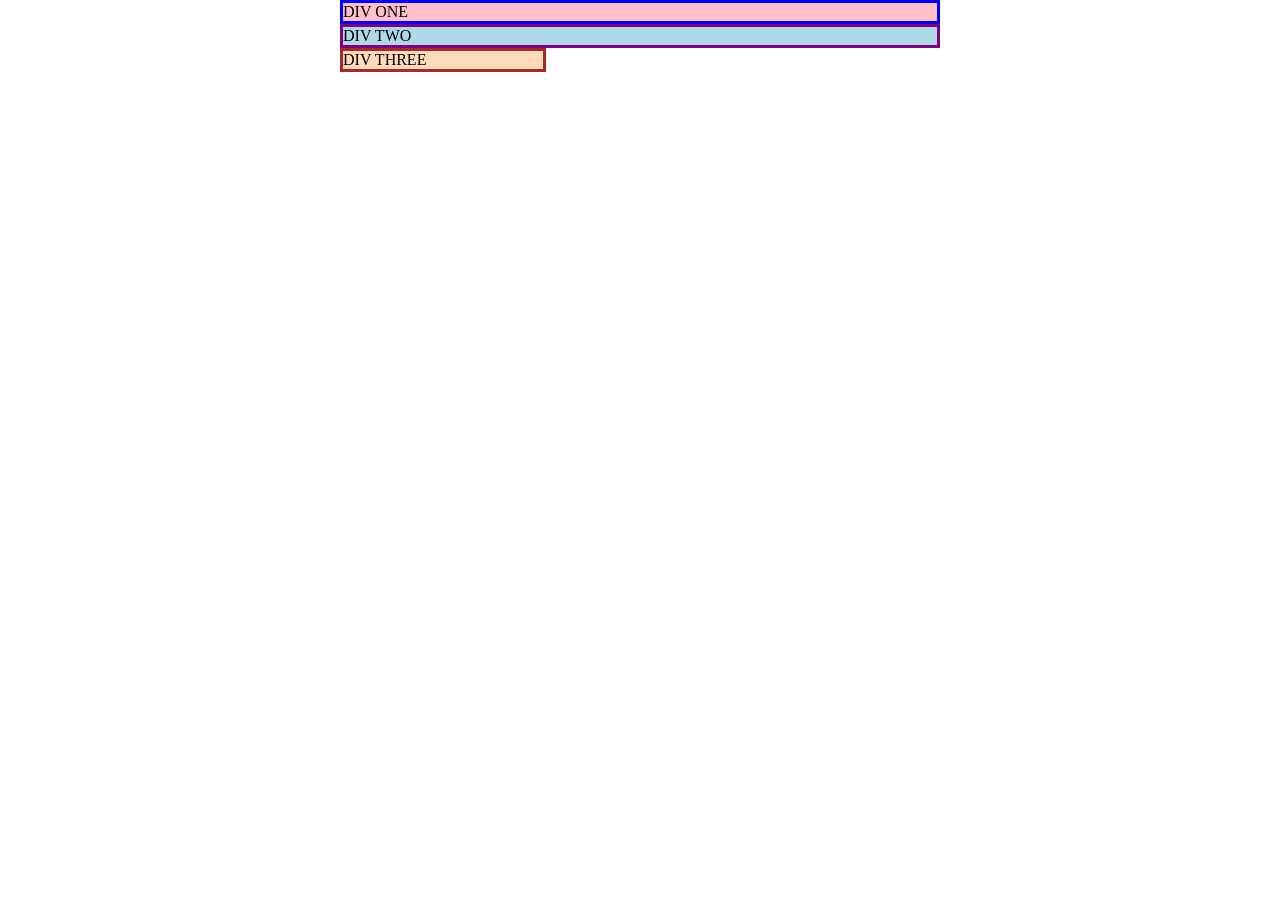
<file: foundations/block-and-inline/01-margin-and-padding-1/index.html>
<!DOCTYPE html>
<html lang="en">
  <head>
    <meta charset="UTF-8">
    <meta http-equiv="X-UA-Compatible" content="IE=edge">
    <meta name="viewport" content="width=device-width, initial-scale=1.0">
    <title>Margin and Padding exercise</title>
    <link rel="stylesheet" href="style.css">
  </head>
  <body>
    <div class="one">
      DIV ONE
    </div>
    <div class="two">
      DIV TWO
    </div>
    <div class="three">
      DIV THREE
    </div>
  </body>
</html>
</file>
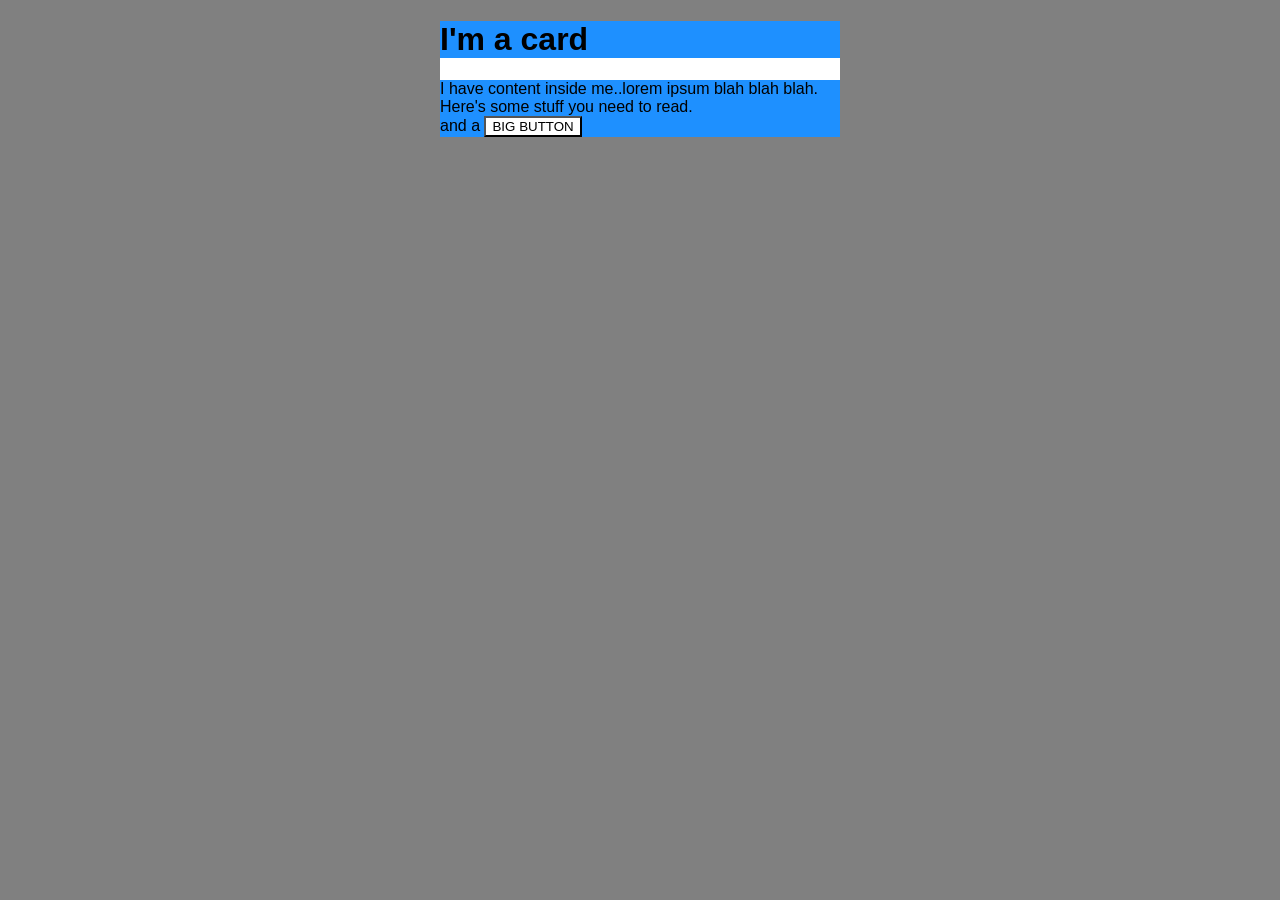
<file: foundations/block-and-inline/02-margin-and-padding-2/index.html>
<!DOCTYPE html>
<html lang="en">
  <head>
    <meta charset="UTF-8">
    <meta http-equiv="X-UA-Compatible" content="IE=edge">
    <meta name="viewport" content="width=device-width, initial-scale=1.0">
    <title>Margin and Padding exercise 2</title>
    <link rel="stylesheet" href="style.css">
  </head>
  <body>
    <div class="card">
      <h1 class="title">I'm a card</h1>
      <div class="content">I have content inside me..lorem ipsum blah blah blah. Here's some stuff you need to read.</div>
      <div class="button-container">and a <button>BIG BUTTON</button></div>
    </div>
  </body>
</html>
</file>
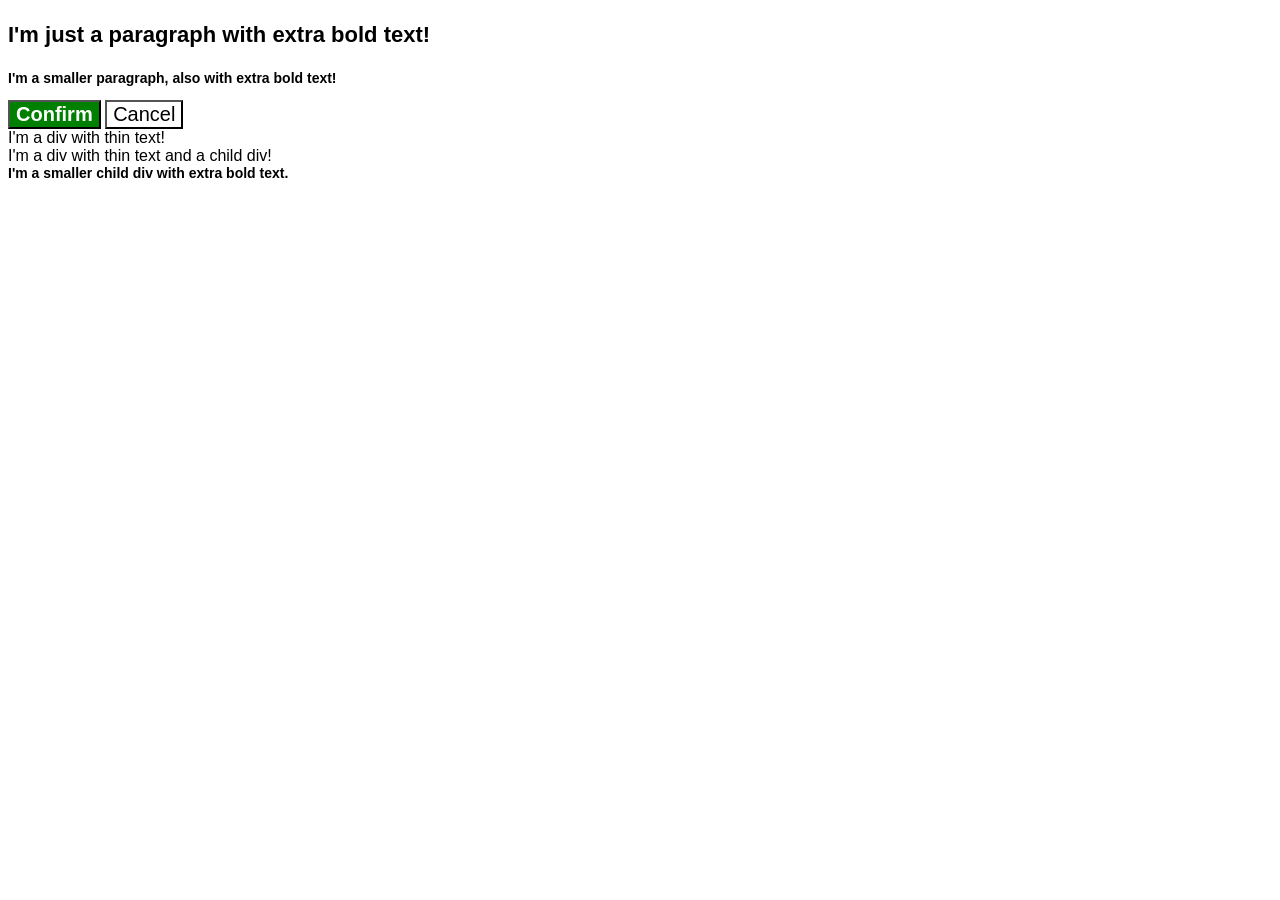
<file: foundations/cascade/01-cascade-fix/index.html>
<!DOCTYPE html>
<html lang="en">
  <head>
    <meta charset="UTF-8">
    <meta http-equiv="X-UA-Compatible" content="IE=edge">
    <meta name="viewport" content="width=device-width, initial-scale=1.0">
    <title>Fix the Cascade</title>
    <link rel="stylesheet" href="style.css">
  </head>
  <body>
    <p class="para">I'm just a paragraph with extra bold text!</p>
    <p class="para small-para">I'm a smaller paragraph, also with extra bold text!</p>

    <button id="confirm-button" class="button confirm">Confirm</button>
    <button id="cancel-button" class="button cancel">Cancel</button>

    <div class="text">I'm a div with thin text!</div>
    <div class="text">I'm a div with thin text and a child div!
      <div class="text child">I'm a smaller child div with extra bold text.</div>
    </div>
  </body>
</html>
</file>
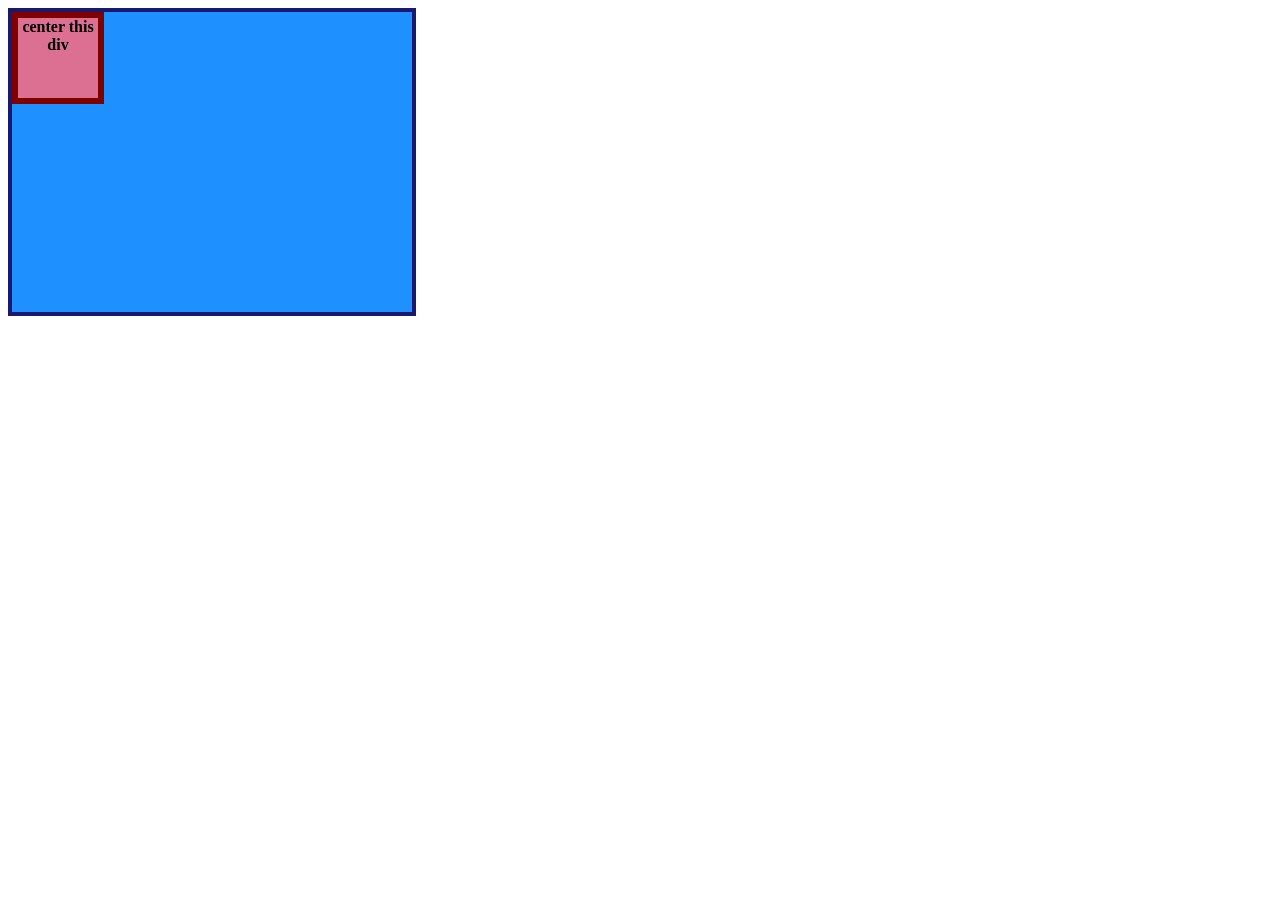
<file: foundations/flex/01-flex-center/index.html>
<!DOCTYPE html>
<html lang="en">
  <head>
    <meta charset="UTF-8">
    <meta http-equiv="X-UA-Compatible" content="IE=edge">
    <meta name="viewport" content="width=device-width, initial-scale=1.0">
    <title>CENTER THIS DIV</title>
    <link rel="stylesheet" href="style.css">
  </head>
  <body>
    <div class="container">
      <div class="box">center this div</div>
    </div>
  </body>
</html>
</file>
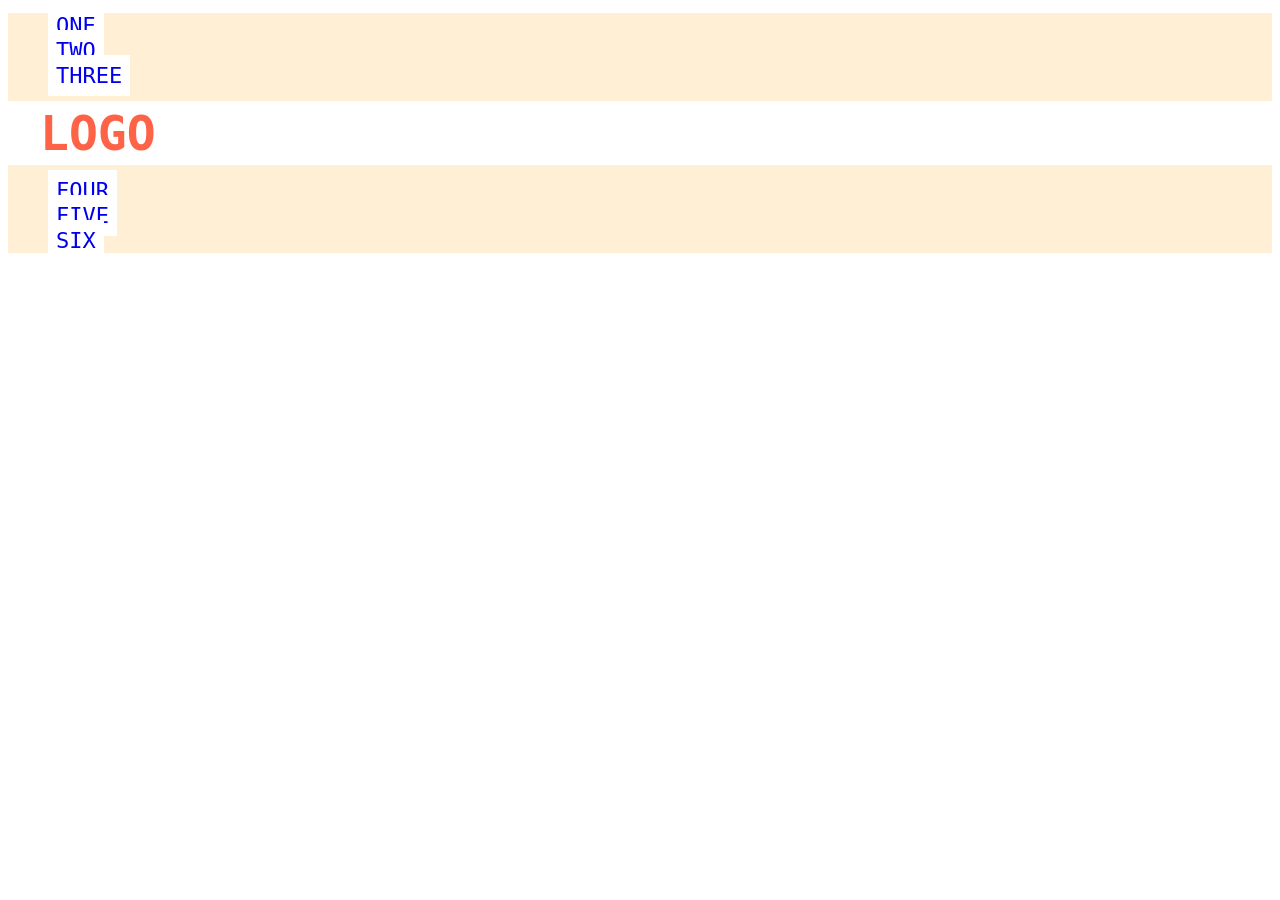
<file: foundations/flex/02-flex-header/index.html>
<!DOCTYPE html>
<html lang="en">
  <head>
    <meta charset="UTF-8">
    <meta http-equiv="X-UA-Compatible" content="IE=edge">
    <meta name="viewport" content="width=device-width, initial-scale=1.0">
    <title>Flex Header</title>
    <link rel="stylesheet" href="style.css">
  </head>
  <body>
    <div class="header">
      <div class="left-links">
        <ul>
          <li><a href="#">ONE</a></li>
          <li><a href="#">TWO</a></li>
          <li><a href="#">THREE</a></li>
        </ul>
      </div>
      <div class="logo">LOGO</div>
      <div class="right-links">
        <ul>
          <li><a href="#">FOUR</a></li>
          <li><a href="#">FIVE</a></li>
          <li><a href="#">SIX</a></li>
        </ul>
      </div>
    </div>
  </body>
</html>
</file>
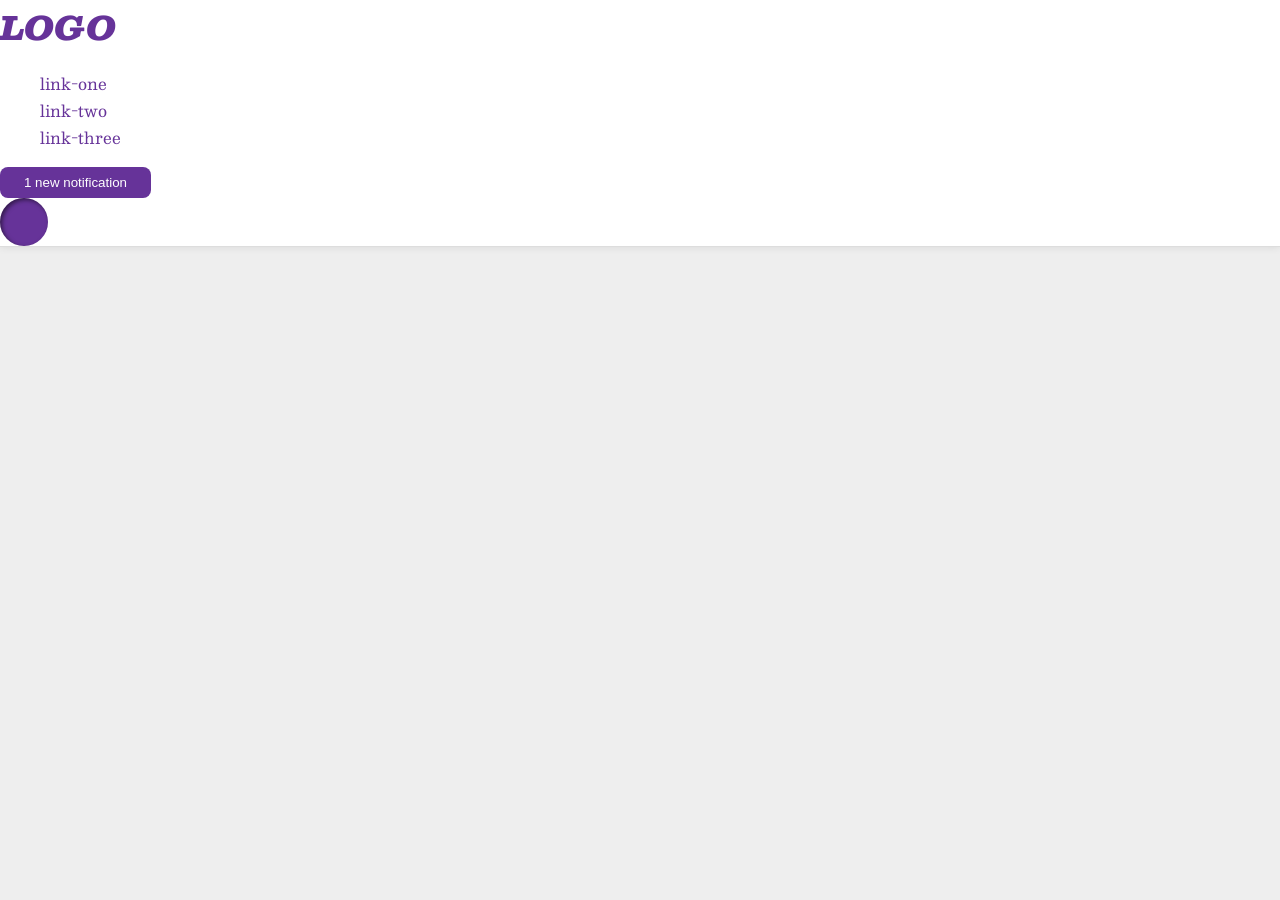
<file: foundations/flex/03-flex-header-2/index.html>
<!DOCTYPE html>
<html lang="en">
  <head>
    <meta charset="UTF-8">
    <meta http-equiv="X-UA-Compatible" content="IE=edge">
    <meta name="viewport" content="width=device-width, initial-scale=1.0">
    <title>Flex Header 2</title>
    <link rel="stylesheet" href="style.css">
  </head>
  <body>
    <div class="header">
      <div class="logo">
        LOGO
      </div>
      <ul class="links">
        <li><a href="https://google.com">link-one</a></li>
        <li><a href="https://google.com">link-two</a></li>
        <li><a href="https://google.com">link-three</a></li>
      </ul>
      <button class="notifications">
        1 new notification
      </button>
      <div class="profile-image"></div>
    </div>
  </body>
</html>
</file>
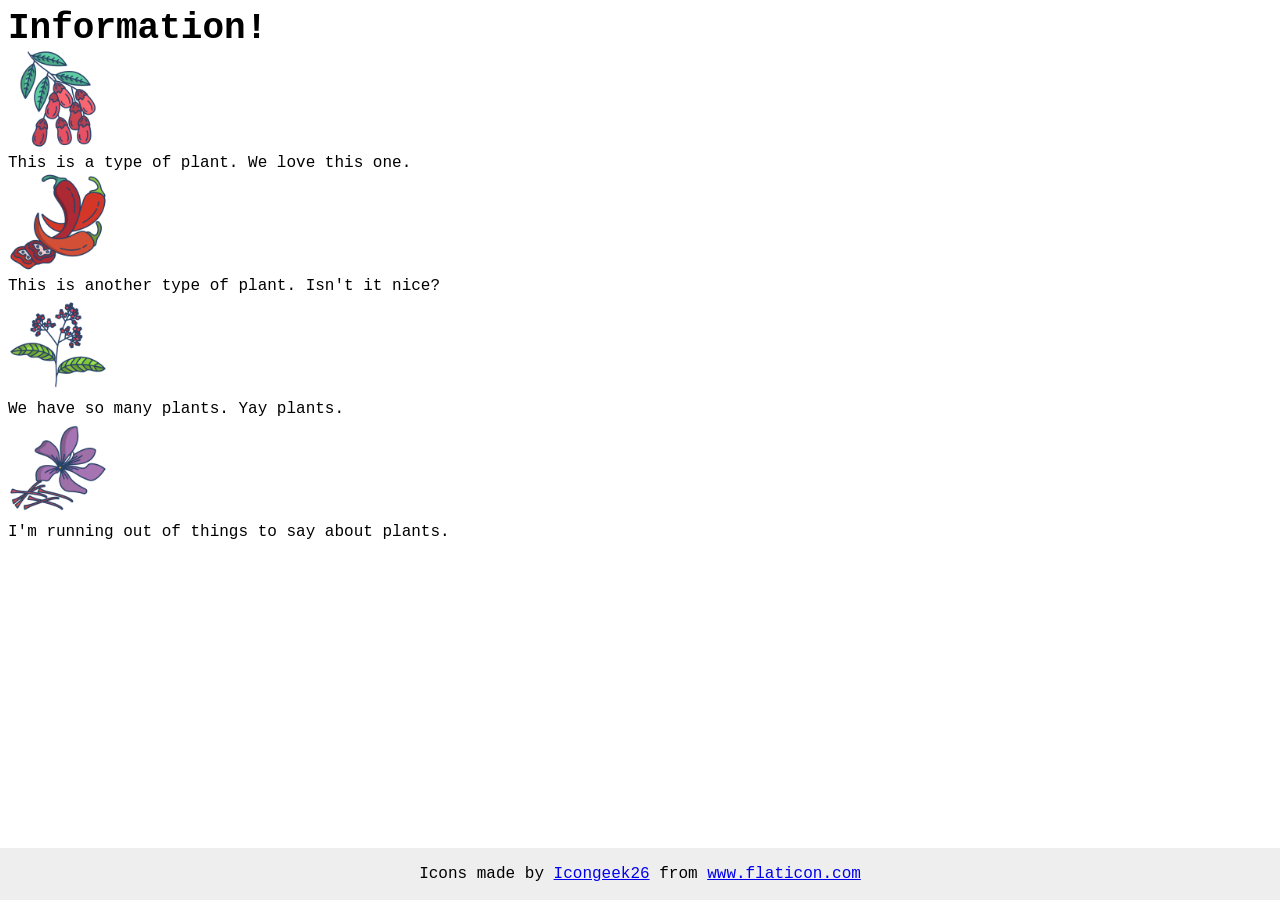
<file: foundations/flex/04-flex-information/index.html>
<!DOCTYPE html>
<html lang="en">
  <head>
    <meta charset="UTF-8">
    <meta http-equiv="X-UA-Compatible" content="IE=edge">
    <meta name="viewport" content="width=device-width, initial-scale=1.0">
    <title>Information</title>
    <link rel="stylesheet" href="style.css">
  </head>
  <body>
    <div class="title">Information!</div>

    <img src="./images/barberry.png" alt="barberry">
    <div class="text">This is a type of plant. We love this one.</div>

    <img src="./images/chilli.png" alt="chili">
    <div class="text">This is another type of plant. Isn't it nice?</div>

    <img src="./images/pepper.png" alt="pepper">
    <div class="text">We have so many plants. Yay plants.</div>

    <img src="./images/saffron.png" alt="saffron">
    <div class="text">I'm running out of things to say about plants.</div>

    <!-- disregard this section, it's here to give attribution to the creator of these icons -->
    <div class="footer">
      <div>Icons made by <a href="https://www.flaticon.com/authors/icongeek26" title="Icongeek26">Icongeek26</a> from <a href="https://www.flaticon.com/" title="Flaticon">www.flaticon.com</a></div>
    </div>
  </body>
</html>
</file>
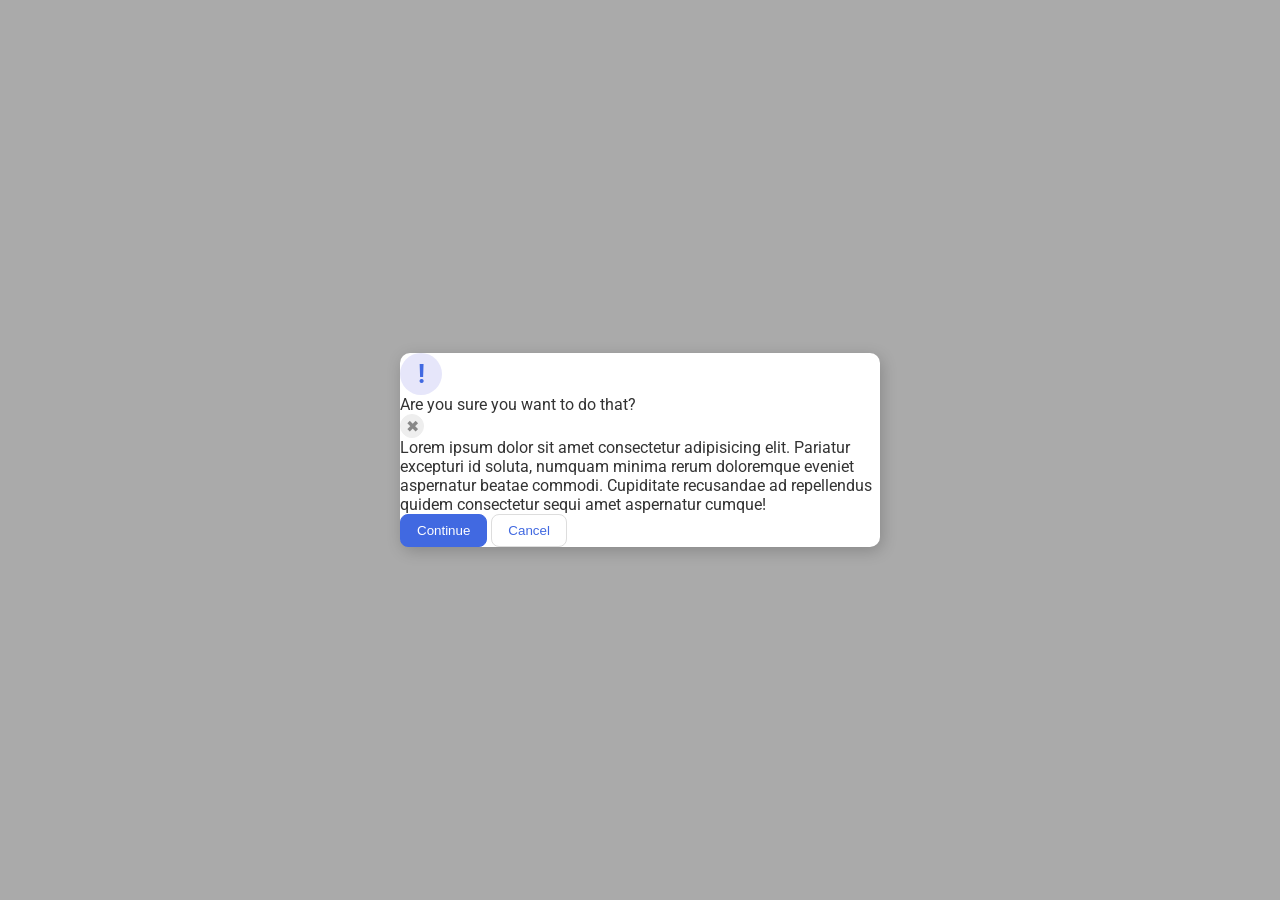
<file: foundations/flex/05-flex-modal/index.html>
<!DOCTYPE html>
<html lang="en">
  <head>
    <meta charset="UTF-8">
    <meta http-equiv="X-UA-Compatible" content="IE=edge">
    <meta name="viewport" content="width=device-width, initial-scale=1.0">
    <link rel="stylesheet" href="style.css">
    <title>Modal</title>
  </head>
  <body>
    <div class="modal">
      <div class="icon">!</div>
      <div class="header">Are you sure you want to do that?</div>
      <button class="close-button">✖</button>
      <div class="text">Lorem ipsum dolor sit amet consectetur adipisicing elit. Pariatur excepturi id soluta, numquam minima rerum doloremque eveniet aspernatur beatae commodi. Cupiditate recusandae ad repellendus quidem consectetur sequi amet aspernatur cumque!</div>
      <button class="continue">Continue</button>
      <button class="cancel">Cancel</button>
    </div>
  </body>
</html>
</file>
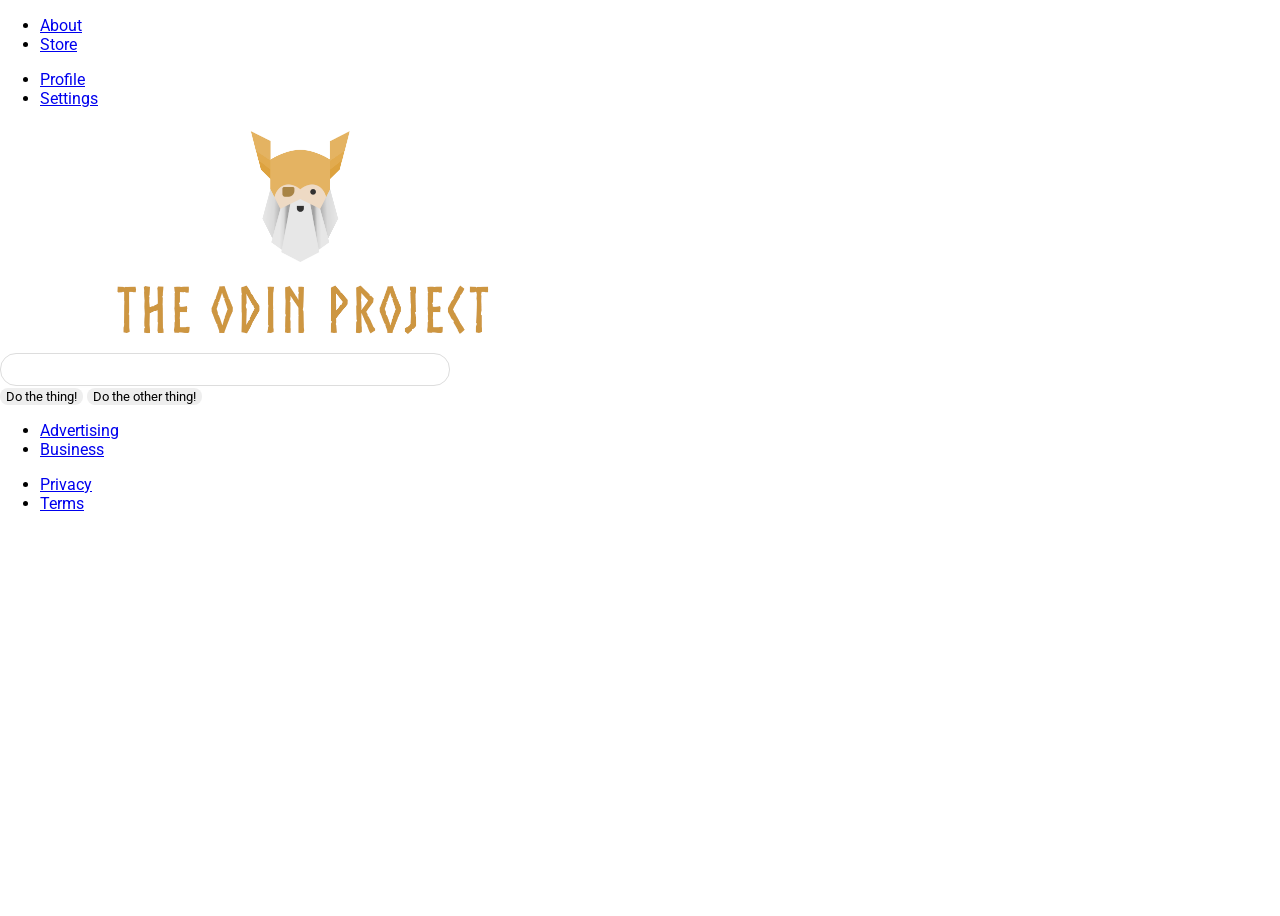
<file: foundations/flex/06-flex-layout/index.html>
<!DOCTYPE html>
<html lang="en">
  <head>
    <meta charset="UTF-8">
    <meta http-equiv="X-UA-Compatible" content="IE=edge">
    <meta name="viewport" content="width=device-width, initial-scale=1.0">
    <title>LAYOUT</title>
    <link rel="stylesheet" href="./style.css">
  </head>
  <body>
    <div class="header">
      <ul class="left-links">
        <li><a href="#">About</a></li>
        <li><a href="#">Store</a></li>
      </ul>
      <ul class="right-links">
        <li><a href="#">Profile</a></li>
        <li><a href="#">Settings</a></li>
      </ul>
    </div>
    <div class="content">
      <img src="./logo.png" alt="Project logo. Represents odin with the project name.">
      <div class="input">
        <input type="text">
      </div>
      <div class="buttons">
        <button>Do the thing!</button>
        <button>Do the other thing!</button>
      </div>
    </div>
    <div class="footer">
      <ul class="left-links">
        <li><a href="#">Advertising</a></li>
        <li><a href="#">Business</a></li>
      </ul>
      <ul class="right-links">
        <li><a href="#">Privacy</a></li>
        <li><a href="#">Terms</a></li>
      </ul>
    </div>
  </body>
</html>
</file>
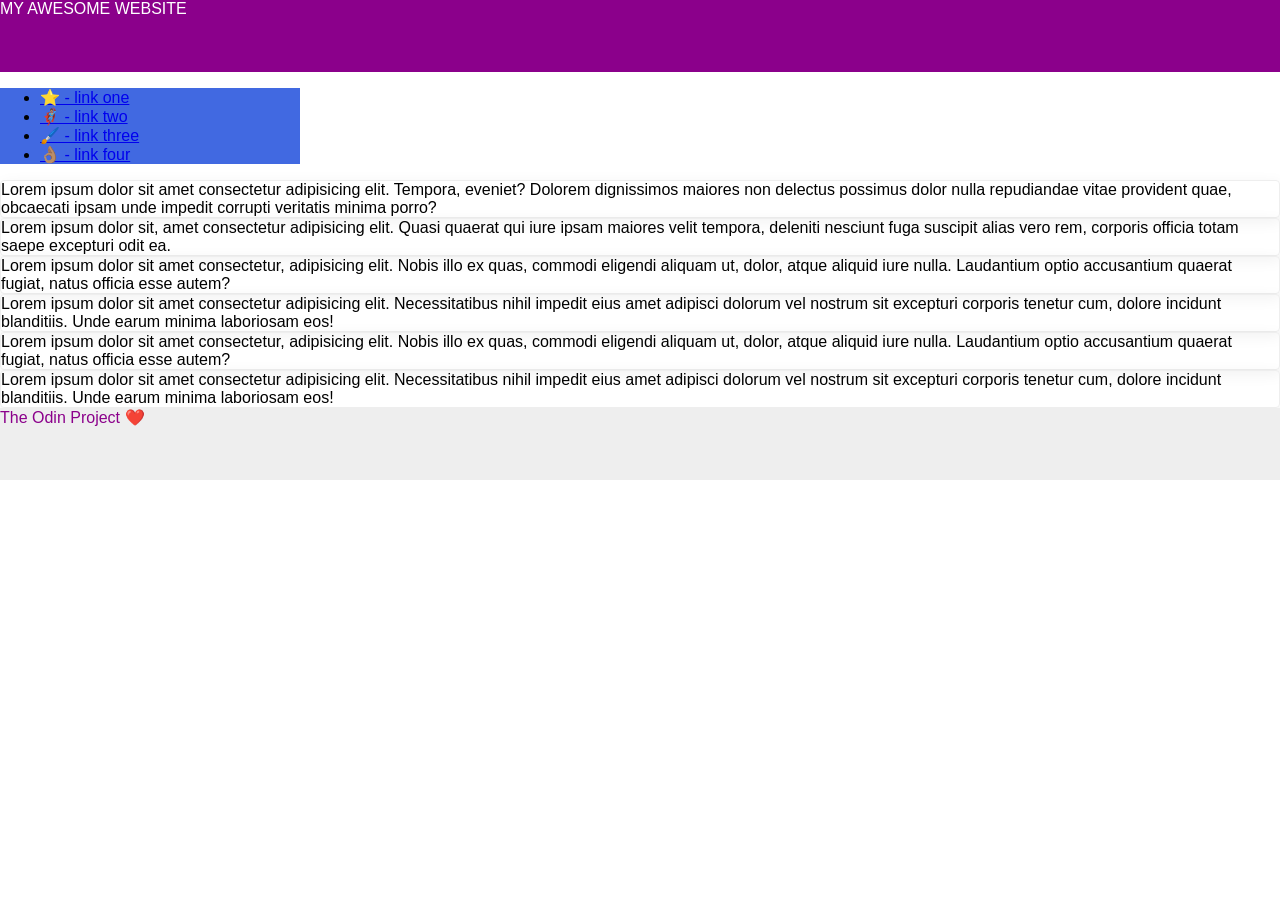
<file: foundations/flex/07-flex-layout-2/index.html>
<!DOCTYPE html>
<html lang="en">
  <head>
    <meta charset="UTF-8">
    <meta http-equiv="X-UA-Compatible" content="IE=edge">
    <meta name="viewport" content="width=device-width, initial-scale=1.0">
    <title>The Holy Grail</title>
    <link rel="stylesheet" href="style.css">
  </head>
  <body>
    <div class="header">
      MY AWESOME WEBSITE
    </div>
    
    <div class="sidebar">
      <ul>
        <li><a href="#">⭐ - link one</a></li>
        <li><a href="#">🦸🏽‍♂️ - link two</a></li>
        <li><a href="#">🖌️ - link three</a></li>
        <li><a href="#">👌🏽 - link four</a></li>
      </ul>
    </div>

    <div class="card">Lorem ipsum dolor sit amet consectetur adipisicing elit. Tempora, eveniet? Dolorem dignissimos maiores non delectus possimus dolor nulla repudiandae vitae provident quae, obcaecati ipsam unde impedit corrupti veritatis minima porro?</div>
    <div class="card">Lorem ipsum dolor sit, amet consectetur adipisicing elit. Quasi quaerat qui iure ipsam maiores velit tempora, deleniti nesciunt fuga suscipit alias vero rem, corporis officia totam saepe excepturi odit ea.</div>
    <div class="card">Lorem ipsum dolor sit amet consectetur, adipisicing elit. Nobis illo ex quas, commodi eligendi aliquam ut, dolor, atque aliquid iure nulla. Laudantium optio accusantium quaerat fugiat, natus officia esse autem?</div>
    <div class="card">Lorem ipsum dolor sit amet consectetur adipisicing elit. Necessitatibus nihil impedit eius amet adipisci dolorum vel nostrum sit excepturi corporis tenetur cum, dolore incidunt blanditiis. Unde earum minima laboriosam eos!</div>
    <div class="card">Lorem ipsum dolor sit amet consectetur, adipisicing elit. Nobis illo ex quas, commodi eligendi aliquam ut, dolor, atque aliquid iure nulla. Laudantium optio accusantium quaerat fugiat, natus officia esse autem?</div>
    <div class="card">Lorem ipsum dolor sit amet consectetur adipisicing elit. Necessitatibus nihil impedit eius amet adipisci dolorum vel nostrum sit excepturi corporis tenetur cum, dolore incidunt blanditiis. Unde earum minima laboriosam eos!</div>
    
    <div class="footer">
      The Odin Project ❤️
    </div>
  </body>
</html>
</file>
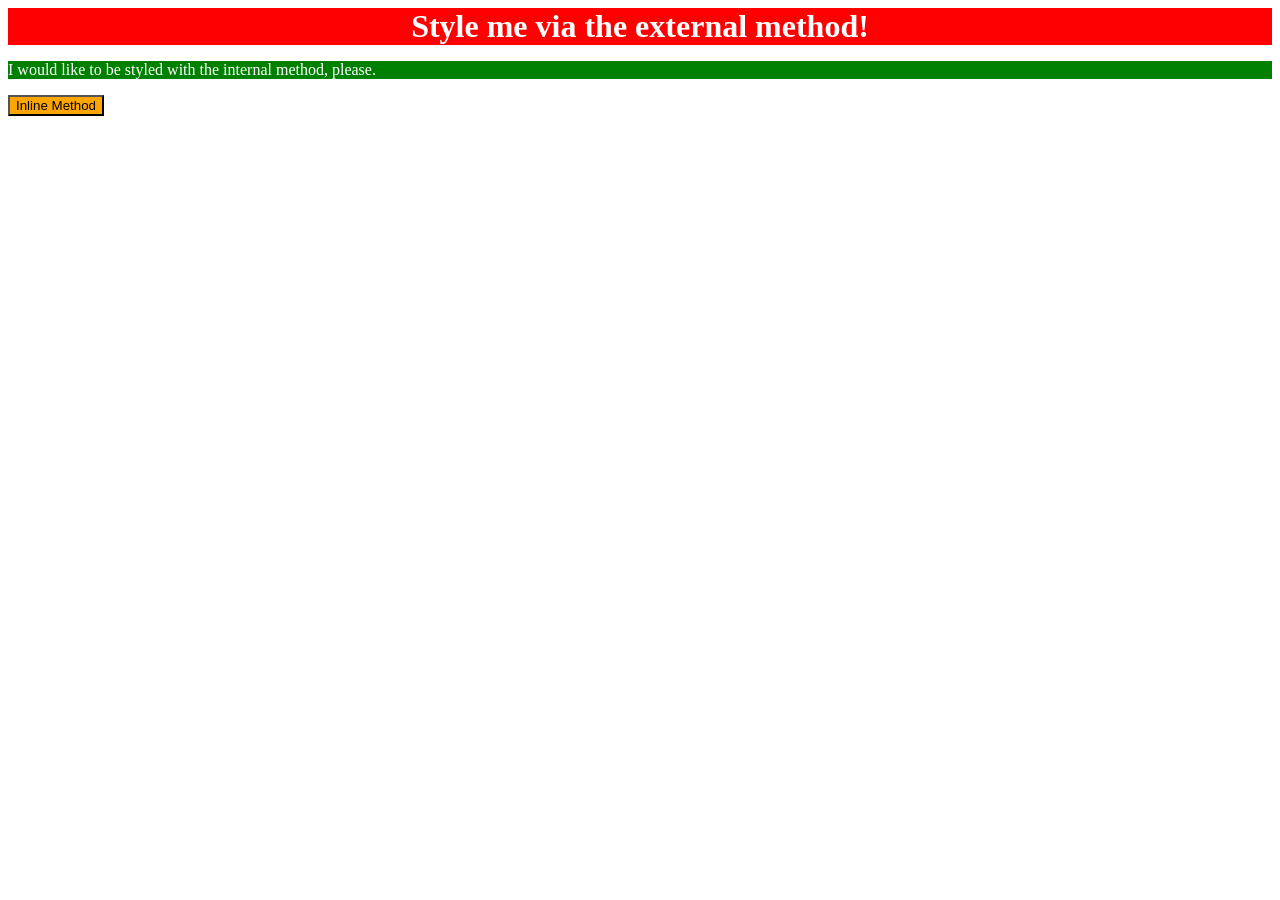
<file: foundations/intro-to-css/01-css-methods/index.html>
<!DOCTYPE html>
<html lang="en">
  <head>
    <meta charset="UTF-8">
    <meta http-equiv="X-UA-Compatible" content="IE=edge">
    <meta name="viewport" content="width=device-width, initial-scale=1.0">
    <title>Methods for Adding CSS</title>
    <link rel="stylesheet" href="styles.css">
  <style>
    p {
      color: white;background-color:green;font: size 18px;
    }
  </style>
  </head>
  <body>
    <div>Style me via the external method!</div>
    <p>I would like to be styled with the internal method, please.</p>

    <button style="color: rgb(0, 0, 0); background-color: orange;">Inline Method</button>
  </body>
</html>
</file>
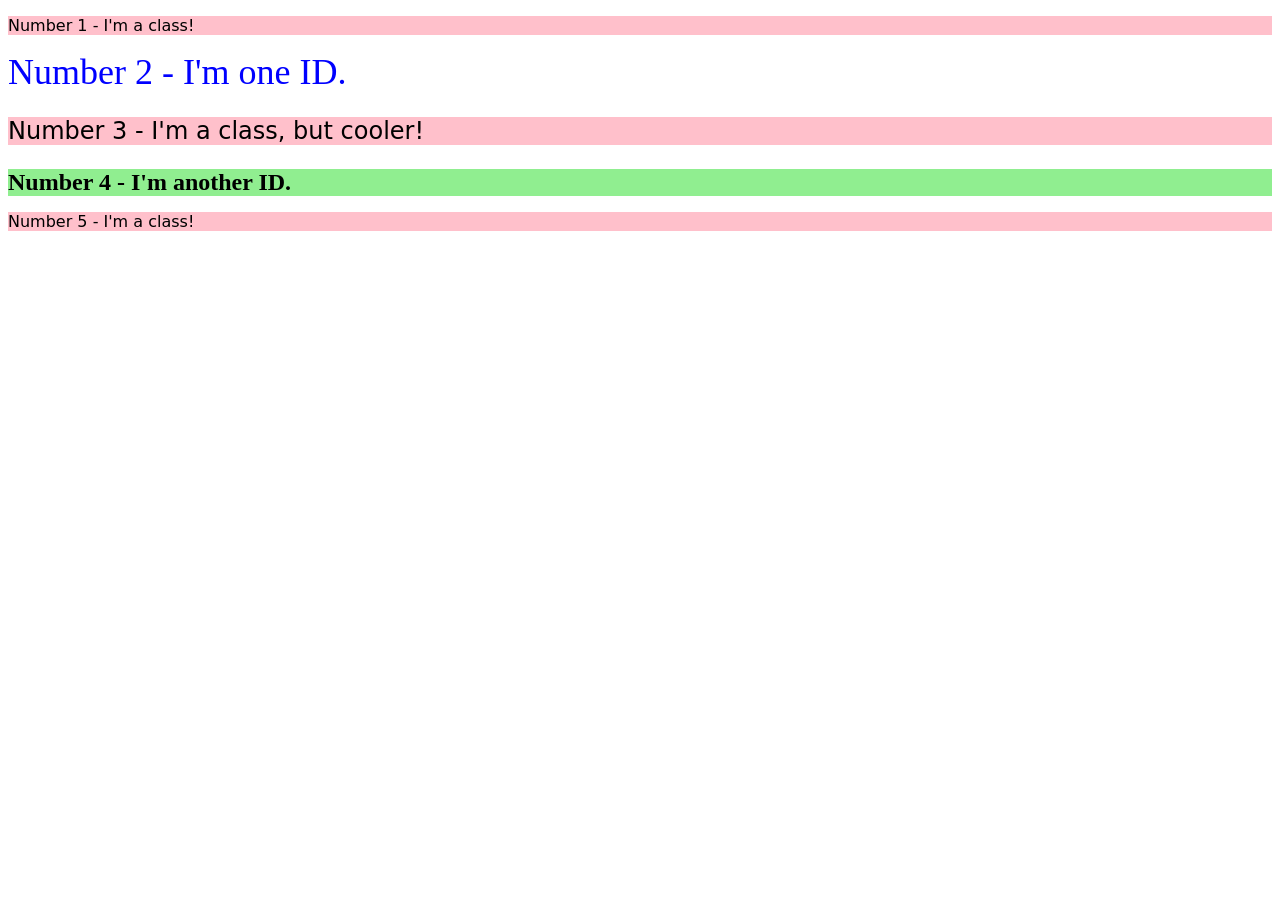
<file: foundations/intro-to-css/02-class-id-selectors/index.html>
<!DOCTYPE html>
<html lang="en">
  <head>
    <meta charset="UTF-8">
    <meta http-equiv="X-UA-Compatible" content="IE=edge">
    <meta name="viewport" content="width=device-width, initial-scale=1.0">
    <title>Class and ID Selectors</title>
    <link rel="stylesheet" href="style.css">
  </head>
  <body>
    <p class="odd">Number 1 - I'm a class!</p>
    <div id="a">Number 2 - I'm one ID.</div>
    <p class="odd" id="b">Number 3 - I'm a class, but cooler!</p>
    <div id="c">Number 4 - I'm another ID.</div>
    <p class="odd">Number 5 - I'm a class!</p>
  </body>
</html>
</file>
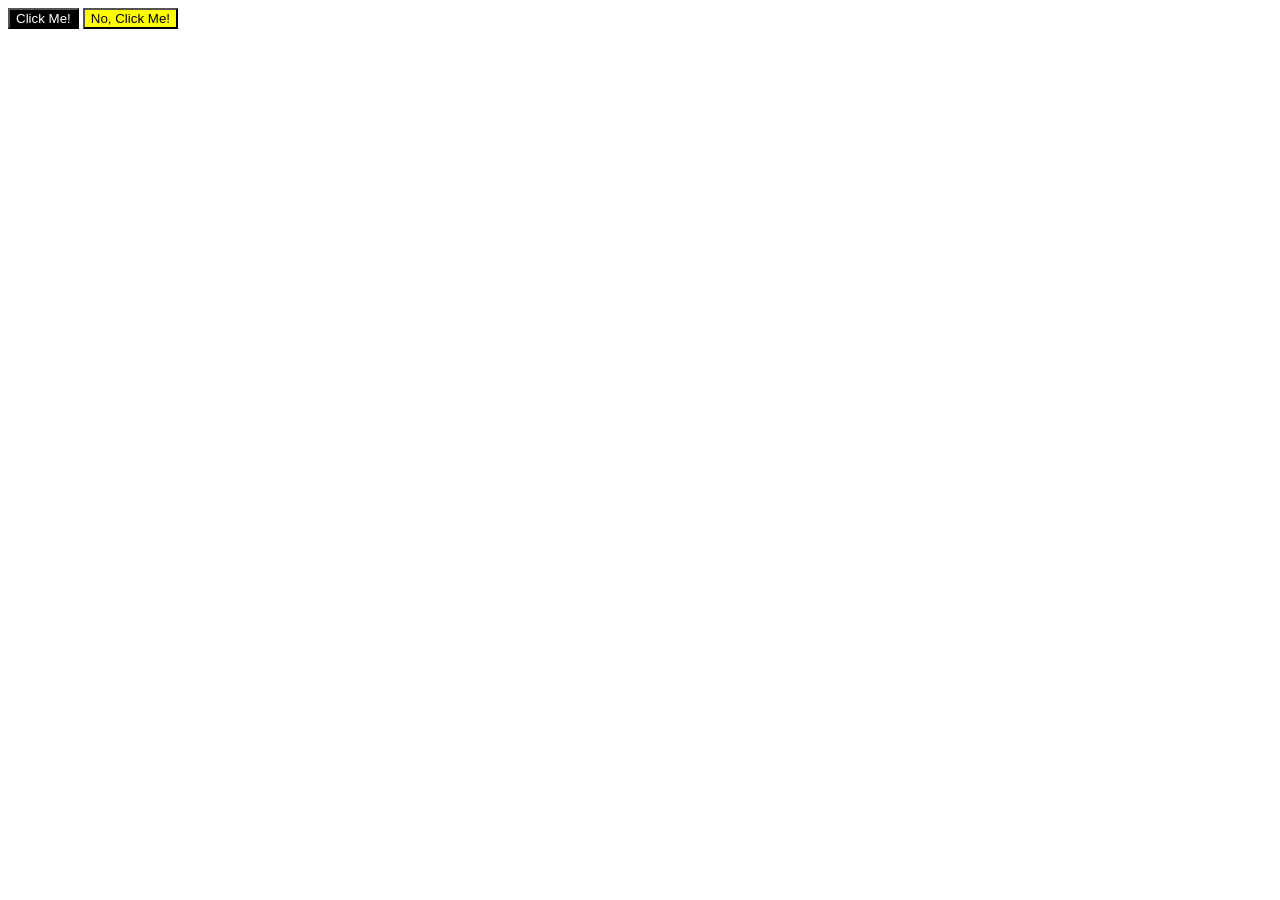
<file: foundations/intro-to-css/03-grouping-selectors/index.html>
<!DOCTYPE html>
<html lang="en">
  <head>
    <meta charset="UTF-8">
    <meta http-equiv="X-UA-Compatible" content="IE=edge">
    <meta name="viewport" content="width=device-width, initial-scale=1.0">
    <title>Grouping Selectors</title>
    <link rel="stylesheet" href="style.css">
  </head>
  <body>
    <button class="a">Click Me!</button>
    <button class="b">No, Click Me!</button>
  </body>
</html>
</file>
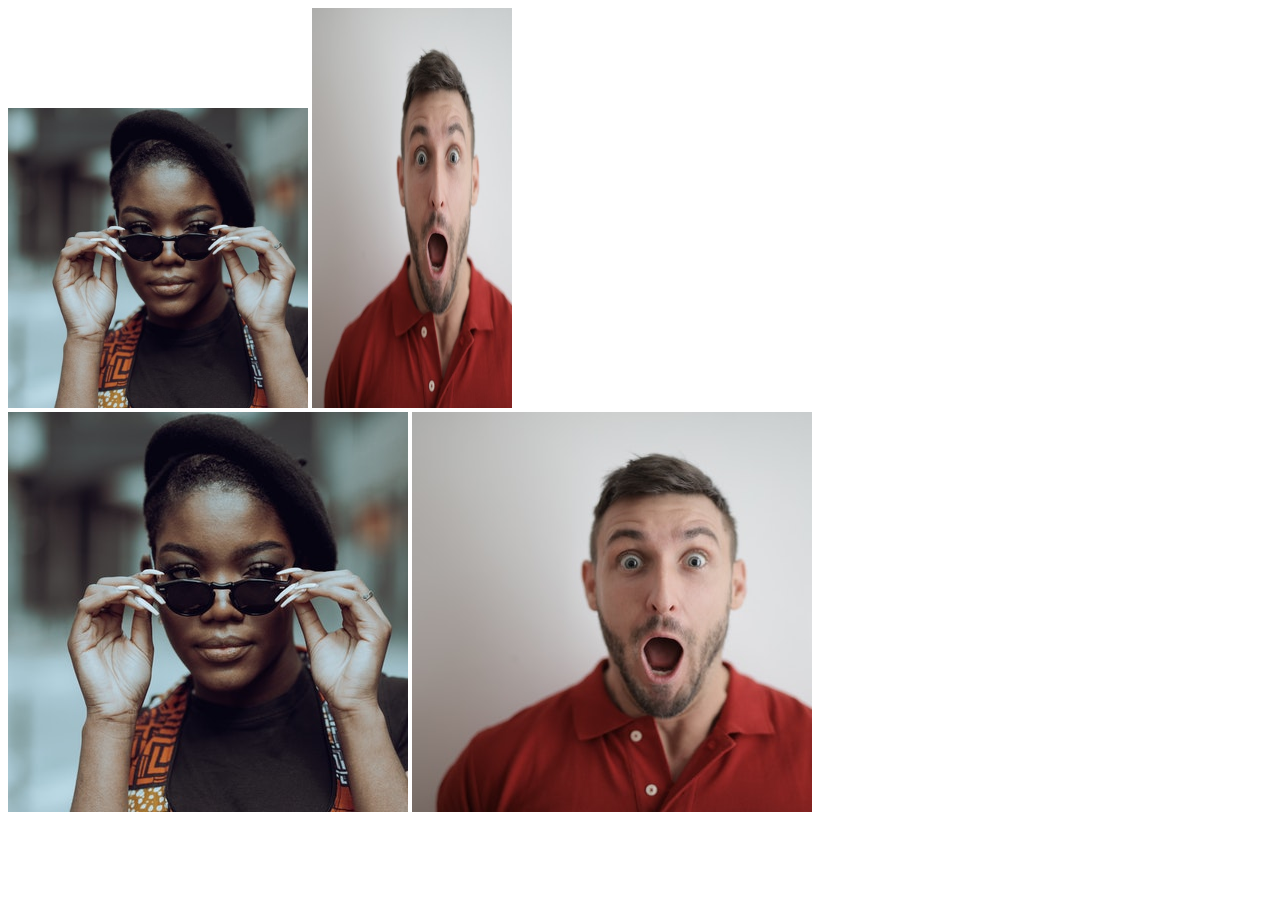
<file: foundations/intro-to-css/04-chaining-selectors/index.html>
<!DOCTYPE html>
<html lang="en">
  <head>
    <meta charset="UTF-8">
    <meta http-equiv="X-UA-Compatible" content="IE=edge">
    <meta name="viewport" content="width=device-width, initial-scale=1.0">
    <title>Chaining Selectors</title>
    <link rel="stylesheet" href="style.css">
  </head>
  <body>
    <!-- Use the classes BELOW this line -->
    <div>
      <img class="avatar proportioned" src="./images/pexels-katho-mutodo-8434791.jpg" alt="Woman with glasses">
      <img class="avatar distorted" src="./images/pexels-andrea-piacquadio-3777931.jpg" alt="Man with surprised expression">
    </div>
    <!-- Use the classes ABOVE this line -->
    <div>
      <img class="original proportioned" src="./images/pexels-katho-mutodo-8434791.jpg" alt="Woman with glasses">
      <img class="original distorted" src="./images/pexels-andrea-piacquadio-3777931.jpg" alt="Man with surprised expression">
    </div>
  </body>
</html>
</file>
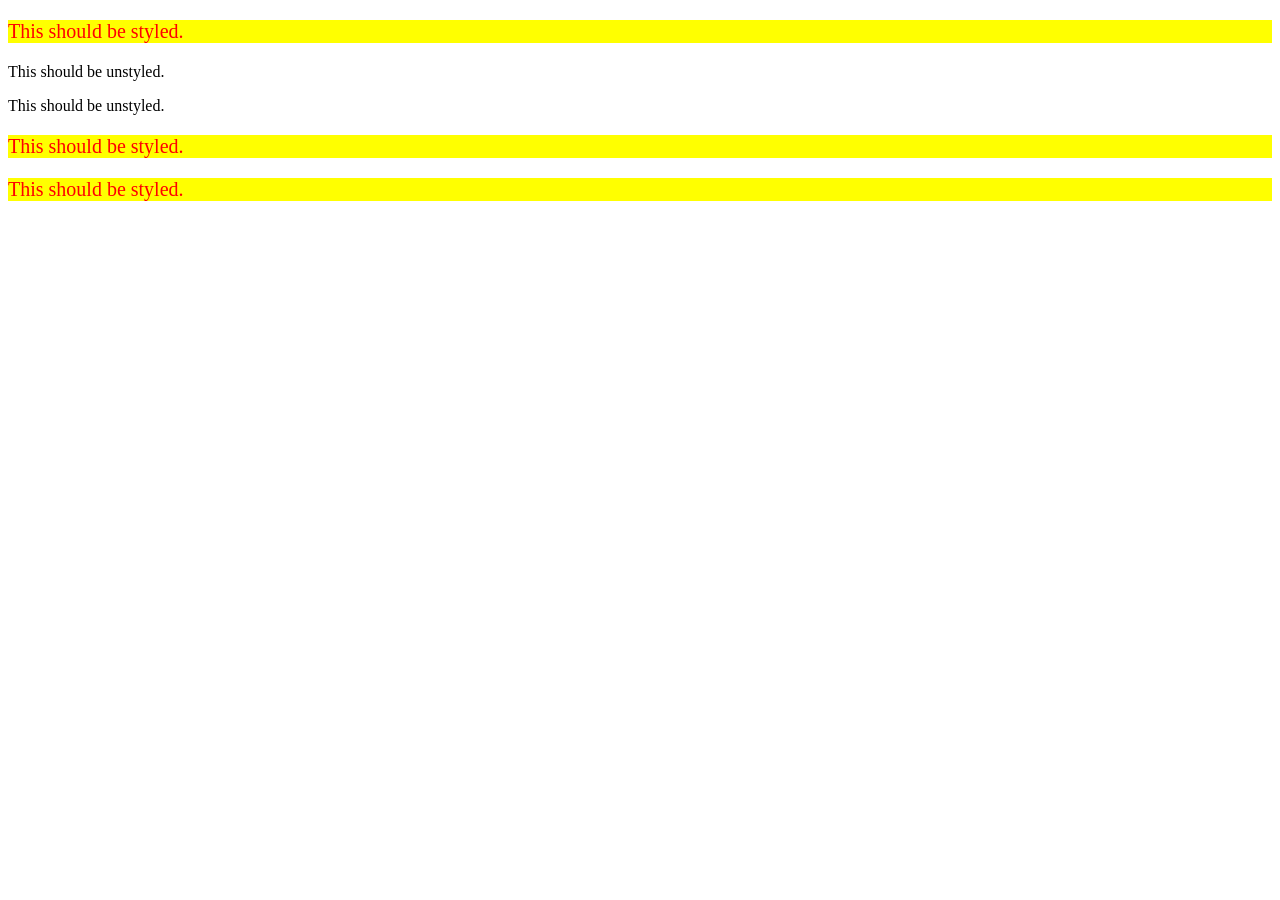
<file: foundations/intro-to-css/05-descendant-combinator/index.html>
<!DOCTYPE html>
<html lang="en">
  <head>
    <meta charset="UTF-8">
    <meta http-equiv="X-UA-Compatible" content="IE=edge">
    <meta name="viewport" content="width=device-width, initial-scale=1.0">
    <title>Descendant Combinator</title>
    <link rel="stylesheet" href="style.css">
  </head>
  <body>
    <div class="container">
      <p class="text">This should be styled.</p>
    </div>
    <p class="text">This should be unstyled.</p>
    <p class="text">This should be unstyled.</p>
    <div class="container">
      <p class="text">This should be styled.</p>
      <p class="text">This should be styled.</p>
    </div>
  </body>
</html>
</file>
<file: foundations/block-and-inline/01-margin-and-padding-1/style.css>
body {
  max-width: 600px;
  margin: 0 auto;
}

.one {
  background: pink;
  border: 3px solid blue;
  /* CHANGE ME */
  padding: 0px;
  margin: 0px;
}

.two {
  background: lightblue;
  border: 3px solid purple;
  /* CHANGE ME */
  margin-bottom: 0px;
}

.three {
  background: peachpuff;
  border: 3px solid brown;
  width: 200px;
  /* CHANGE ME */
  padding: 0px;
  margin-left: 0px;
}
</file>
<file: foundations/block-and-inline/02-margin-and-padding-2/style.css>
body {
  background: gray;
  font-family: sans-serif;
}

.card {
  width: 400px;
  background: white;
  margin: 16px auto;
}

.title,
.content,
.button-container {
  background: dodgerblue;
}

button {
  background: white;
}
</file>
<file: foundations/cascade/01-cascade-fix/style.css>
body {
  font-family: Arial, Helvetica, sans-serif;
}

.para,
.small-para {
  color: hsl(0, 0%, 0%);
  font-weight: 800;
}

.para {
  font-size: 22px;
}

.small-para {
  font-size: 14px;
  font-weight: 800;
}

.button.confirm {
  background: green;
  color: white;
  font-weight: bold;
} 

.button {
  background-color: rgb(255, 255, 255);
  color: rgb(0, 0, 0);
  font-size: 20px;
}

.div.text {
  color: rgb(0, 0, 0);
  font-size: 22px;
  font-weight: 100;
}


.child {
  color: rgb(0, 0, 0);
  font-weight: 800;
  font-size: 14px;
}
</file>
<file: foundations/flex/01-flex-center/style.css>
.container {
  background: dodgerblue;
  border: 4px solid midnightblue;
  width: 400px;
  height: 300px;
}

.box {
  background: palevioletred;
  font-weight: bold;
  text-align: center;
  border: 6px solid maroon;
  width: 80px;
  height: 80px;
}
</file>
<file: foundations/flex/02-flex-header/style.css>
.header  {
  font-family: monospace;
  background: papayawhip;
}

.logo {
  font-size: 48px;
  font-weight: 900;
  color: tomato;
  background: white;
  padding: 4px 32px;
}

ul {
  /* this removes the dots on the list items*/
  list-style-type: none;
}

a {
  font-size: 22px;
  background: white;
  padding: 8px;
  /* this removes the line under the links */
  text-decoration: none;
}
</file>
<file: foundations/flex/03-flex-header-2/style.css>
/* this is some magical font-importing.  
you'll learn about it later. */
@import url('https://fonts.googleapis.com/css2?family=Besley:ital,wght@0,400;1,900&display=swap');

body {
  margin: 0;
  background: #eee;
  font-family: Besley, serif;
}

.header {
  background: white;
  border-bottom: 1px solid #ddd;
  box-shadow: 0 0 8px rgba(0,0,0,.1);
}

.profile-image {
  background: rebeccapurple;
  box-shadow: inset 2px 2px 4px rgba(0,0,0,.5);
  border-radius: 50%;
  width: 48px;
  height: 48px;
}

.logo {
  color: rebeccapurple;
  font-size: 32px;
  font-weight: 900;
  font-style: italic;
}

button {
  border: none;
  border-radius: 8px;
  background: rebeccapurple;
  color: white;
  padding: 8px 24px;
}

a {
  /* this removes the line under our links */
  text-decoration: none;
  color: rebeccapurple;
}

ul {
  list-style-type: none;
}
</file>
<file: foundations/flex/04-flex-information/style.css>
body {
  font-family: 'Courier New', Courier, monospace;
}

img {
  width: 100px;
  height: 100px;
}

.title {
  font-size: 36px;
  font-weight: 900;
}

/* do not edit this footer */
.footer {
  position: fixed;
  bottom: 0;
  left: 0;
  right: 0;
  height: 52px;
  display: flex;
  align-items: center;
  justify-content: center;
  background: #eee;
}
</file>
<file: foundations/flex/05-flex-modal/style.css>
@import url('https://fonts.googleapis.com/css2?family=Roboto:wght@400;700&display=swap');

html, body {
  height: 100%;
}

body {
  font-family: Roboto, sans-serif;
  margin: 0;
  background: #aaa;
  color: #333;
  /* I'll give you this one for free lol */
  display: flex;
  align-items: center;
  justify-content: center;
}

.modal {
  background: white;
  width: 480px;
  border-radius: 10px;
  box-shadow: 2px 4px 16px rgba(0,0,0,.2);
}

.icon {
  color: royalblue;
  font-size: 26px;
  font-weight: 700;
  background: lavender;
  width: 42px;
  height: 42px;
  border-radius: 50%;
  display: flex;
  align-items: center;
  justify-content: center;
}

.close-button {
  background: #eee;
  border-radius: 50%;
  color: #888;
  font-weight: 400;
  font-size: 16px;
  height: 24px;
  width: 24px;
  display: flex;
  align-items: center;
  justify-content: center;
  border: 1px solid #eee;
  padding: 0;
}

button {
  cursor: pointer;
  padding: 8px 16px;
  border-radius: 8px;
}

button.continue {
  background: royalblue;
  border: 1px solid royalblue;
  color: white;
}

button.cancel {
  background: white;
  border: 1px solid #ddd;
  color: royalblue;
}
</file>
<file: foundations/flex/06-flex-layout/style.css>
@import url('https://fonts.googleapis.com/css2?family=Roboto:wght@400;700&display=swap');

body {
  height: 100vh;
  margin: 0;
  overflow: hidden;
  font-family: Roboto, sans-serif;
}

img {
  width: 600px;
}

button {
  font-family: Roboto, sans-serif;
  border: none;
  border-radius: 8px;
  background: #eee;
}

input {
  border: 1px solid #ddd;
  border-radius: 16px;
  padding: 8px 24px;
  width: 400px;
}
</file>
<file: foundations/flex/07-flex-layout-2/style.css>
body {
  font-family: -apple-system, BlinkMacSystemFont, 'Segoe UI', Roboto, Oxygen, Ubuntu, Cantarell, 'Open Sans', 'Helvetica Neue', sans-serif;
  margin: 0;
  min-height: 100vh;
}

.header {
  height: 72px;
  background: darkmagenta;
  color: white;
}

.footer {
  height: 72px;
  background: #eee;
  color: darkmagenta;
}

.sidebar {
  width: 300px;
  background: royalblue;
  box-sizing: border-box;
}

.card {
  border: 1px solid #eee;
  box-shadow: 2px 4px 16px rgba(0,0,0,.06);
  border-radius: 4px;
}
</file>
<file: foundations/intro-to-css/01-css-methods/styles.css>
div{
    color:white;background-color: red;font-size: 32px;
    text-align: center;
    font-weight:bold;
}
</file>
<file: foundations/intro-to-css/02-class-id-selectors/style.css>
/* Add CSS Styling */
.odd{
    background-color: pink;
    font-family: verdana,"DejaVu Sans", sans-serif;
}
#a{
    color: blue;
    font-size: 36px;
}
#b{
    font-size: 24px;
}
#c{
    background-color: lightgreen;
    font-size: 24px;
    font-weight: bold;
}
</file>
<file: foundations/intro-to-css/03-grouping-selectors/style.css>
/* Add CSS Styling */
a,
b{
    font-family:Arial, Helvetica, sans-serif,'Times New Roman';

}
.b{
    background-color: yellow;
    
}
.a{
    background-color: black;
    color: white;
}
</file>
<file: foundations/intro-to-css/04-chaining-selectors/style.css>
/* Add CSS Styling */
.avatar.proportioned {
  width: 300px;
  height: auto; /* 或不显式定义 height */
}

.avatar.distorted {
  width: 200px;
  height: 400px;
}
</file>
<file: foundations/intro-to-css/05-descendant-combinator/style.css>
div p {
    background-color: yellow;
    color: red;
    font-size: 20px;
    alignment-baseline: center;
}
</file>
